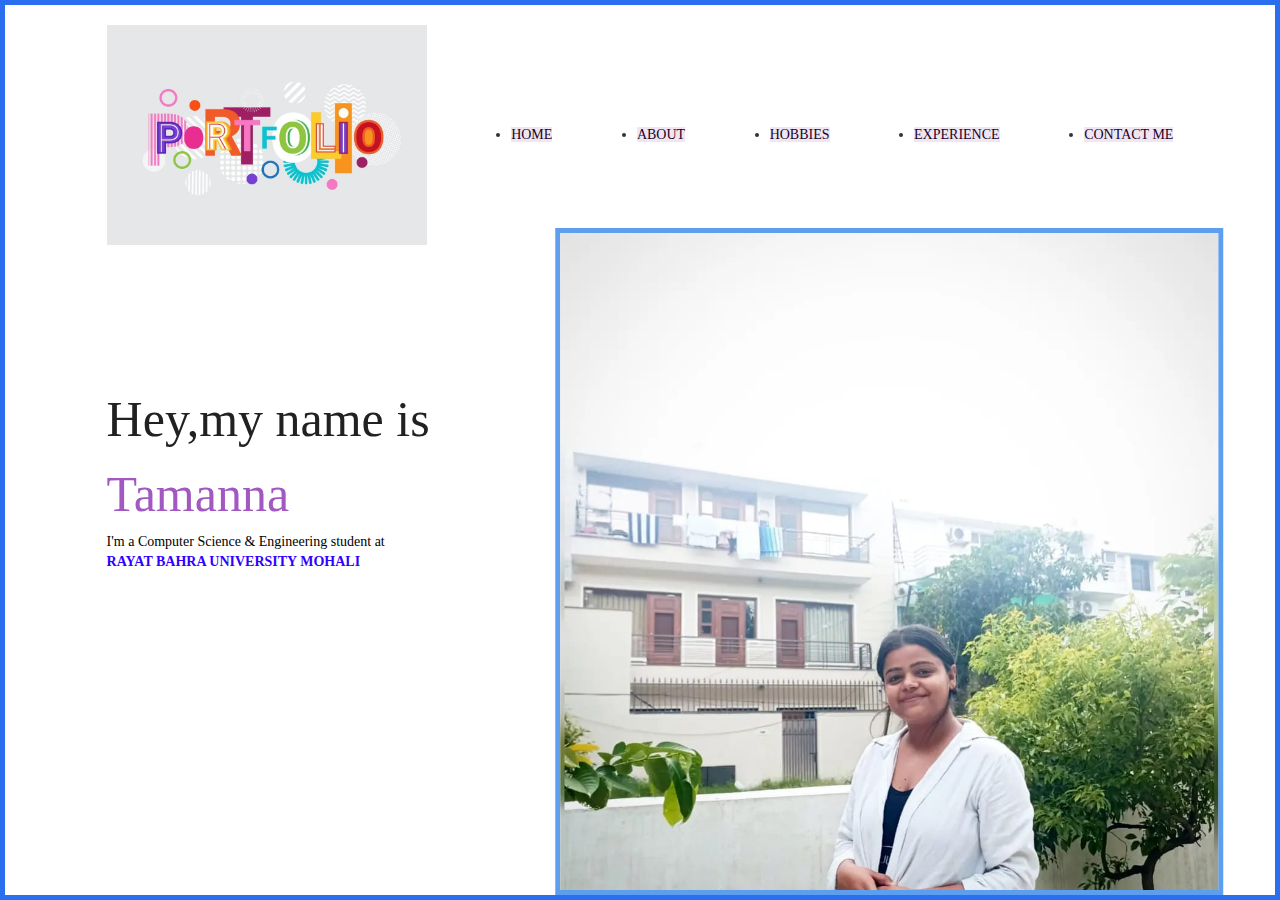
<file: portfolio/index.html>
<!DOCTYPE html>
<html lang="en">
    <meta charset="UTF-8">
    <title>Page Title</title>
    <meta name="viewport" content="width=device-width,initial-scale=1">
    <link rel="stylesheet" href="https://cdnjs.cloudflare.com/ajax/libs/font-awesome/4.7.0/css/font-awesome.min.css">
    <link rel="stylesheet" href="./bootstrap-3.3.7-dist/css/bootstrap.min.css">
    <link rel="stylesheet" href="styles.css">
    <link rel="stylesheet" href="https://cdnjs.cloudflare.com/ajax/libs/font-awesome/4.7.0/css/font-awesome.min.css">

    <style>

    </style>
    <script src=""></script>
<body style="background-image: url(https://media.istockphoto.com/id/939184094/photo/minimal-work-space-creative-flat-lay-photo-of-workspace-desk-top-view-office-desk-with-laptop.jpg?s=170667a&w=0&k=20&c=wi_aDTLgNnysbA4yun4WkoOlGJAb4JoXHc24-88ZnJM=);background-repeat: no-repeat;background-size: cover;">
    <div class="hero flex" >
        <nav>
            
            <img id="logo" style="width: 30%;" src="dabef1de-329d-46b2-9ecd-95ace533f299.jpg">
                <li><a class="active" href="index.html">HOME</a></li>
                <li><a class="active"  href="about.html">ABOUT</a></li>
                <li><a class="active" href="hobbies.html">HOBBIES</a></li>
                <li><a class="active"  href="experience.html">EXPERIENCE</a></li>
                <li><a class="active"  href="contact.html">CONTACT ME</a></li>
            </ul>
            </hr>
        </nav>
        <div class="detel">
            <h1>Hey,my name is<br></h1>
			<h1><span>Tamanna</span></h1>
            <p>I'm a Computer Science & Engineering student at<br><b>RAYAT BAHRA UNIVERSITY MOHALI</b></p>
        </div>

        <div class="images">
			<img src="me.jpg" class="shape">
    
        </div>
    </div>
    
</body>
</html>
</file>
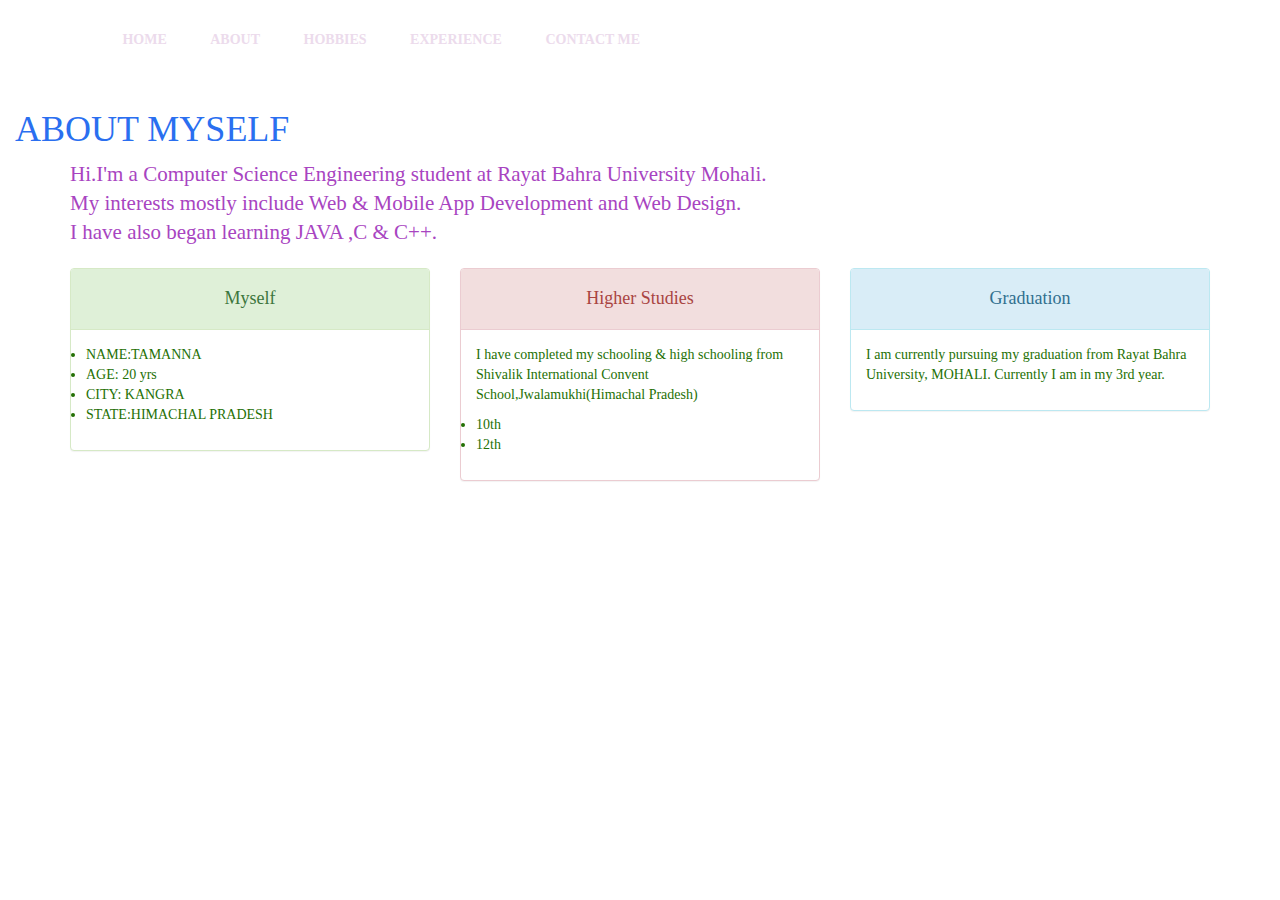
<file: portfolio/about.html>
<!DOCTYPE html>
<html lang="en">
<head>
    <meta charset="UTF-8">
    <meta name="viewport" content="width=device-width, initial-scale=1.0">
    <link rel="stylesheet" href="./bootstrap-3.3.7-dist/css/bootstrap.min.css">
    <link rel="stylesheet" href="styles.css">
    <title>about</title>
</head>
<body  style ="background-image: url(https://img.freepik.com/premium-photo/black-workspace-top-view-wireless-keyboard-copy-space-black-leather-background-flat-lay_67155-19492.jpg);background-repeat: no-repeat;background-size: cover;">
    <div class="fq" >
        <nav>
            <ul>
                <li><a class="ac" href="index.html">HOME</a></li>
                <li><a class="ac" href="about.html">ABOUT</a></li>
                <li><a class="ac" href="hobbies.html">HOBBIES</a></li>
                <li><a class="ac" href="experience.html">EXPERIENCE</a></li>
                <li><a class="ac" href="contact.html">CONTACT ME</a></li>
            </ul>
        </nav>
    </div>
    
    
    <div class="container-fluid">
        <h1 class="abt">ABOUT MYSELF</h1>
    </div>
    <div class ="container">
    <p class="lead">Hi.I'm a Computer Science Engineering student at Rayat Bahra University Mohali.<br>
        My interests mostly include Web & Mobile App Development and Web Design.<br>
        I have also began learning JAVA ,C & C++.
        <div class="row">
            <div class="col-lg-4">
                <div class="panel panel-success">
                    <div class="panel-heading">
                        <h4 style="text-align: center;">Myself</h4>
                    </div>
                    <div class="panel-body">
                        <ul >
                            <li >NAME:TAMANNA</li>
                            <li>AGE: 20 yrs</li>
                            <li>CITY: KANGRA</li>
                            <li>STATE:HIMACHAL PRADESH</li>
                        </ul>
                    </div>
                </div>
            </div>
            <div class="col-lg-4">
                <div class="panel panel-danger">
                    <div class="panel-heading">
                        <h4 style="text-align: center;">Higher Studies</h4>
                    </div>
                    <div class="panel-body">
                        <p>I have completed my schooling & high schooling from Shivalik International Convent School,Jwalamukhi(Himachal Pradesh)</p>
                        <ul>
                            <li>10th </li>
                            <li>12th </li>
                        </ul>
                    </div>
                </div>
            </div>
            <div class="col-lg-4">
                <div class="panel panel-info">
                    <div class="panel-heading">
                        <h4 style="text-align: center;">Graduation</h4>
                    </div>
                    <div class="panel-body">
                        <p>I am currently pursuing my graduation from Rayat Bahra University, MOHALI. Currently I am in my 3rd year.</p>
                        
                    </div>
                </div>
            </div>
            
            
        </div>
 
    
    </div>
  
    

</body>
</html>
</file>
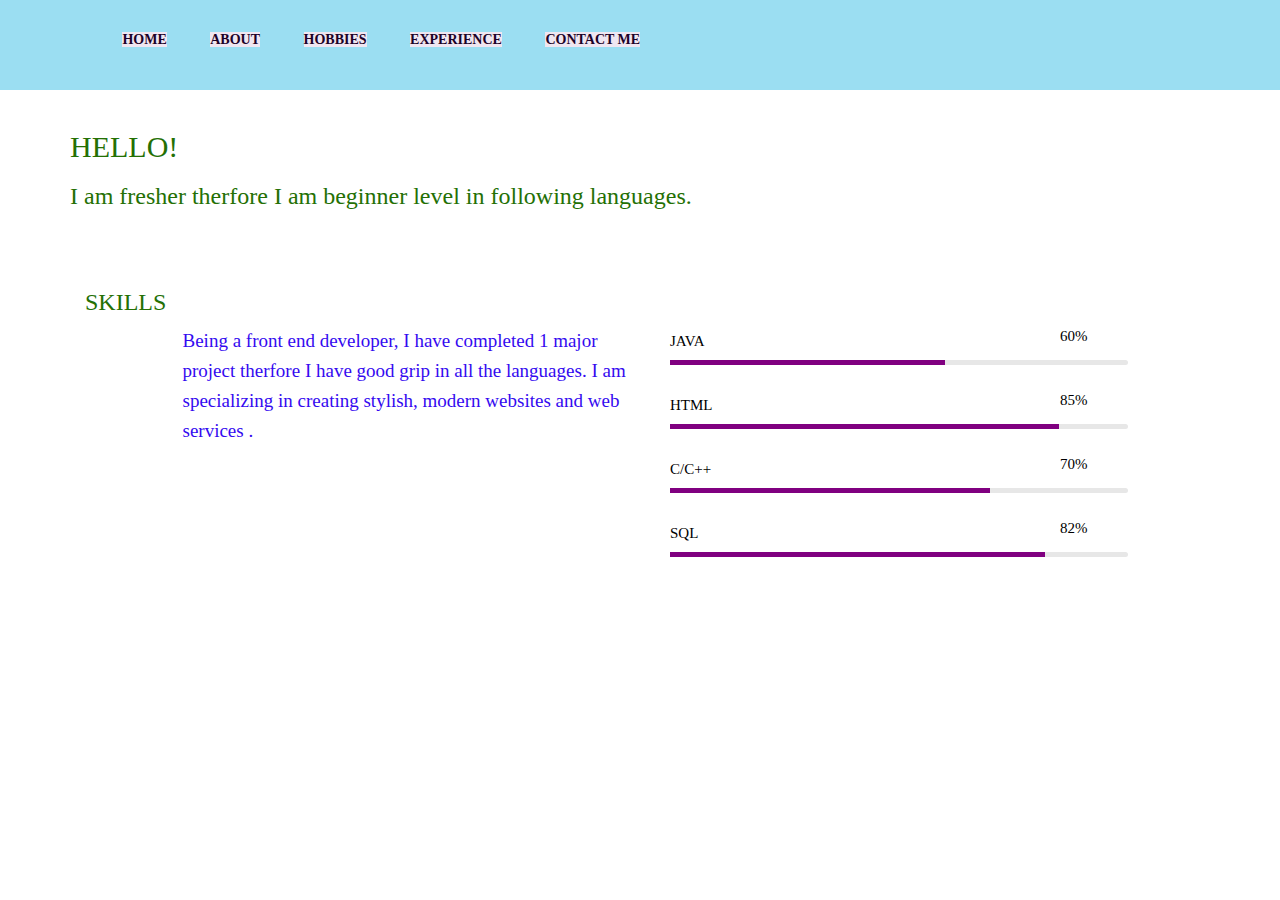
<file: portfolio/experience.html>
<!DOCTYPE html>
<html lang="en">
<head>
    <meta charset="UTF-8">
    <meta name="viewport" content="width=device-width, initial-scale=1.0">
    <link rel="stylesheet" href=".//bootstrap-3.3.7-dist/css/bootstrap.min.css">
    <link rel="stylesheet" href="styles.css">
    <title>Experience</title>
</head>
<body style="background-image: url(https://img.freepik.com/free-photo/elevated-view-adhesive-notes-smartphone-push-pins-spectacles-top-white-background_23-2147875584.jpg?w=360);background-repeat: no-repeat;background-size: cover;">
    <div class="fun" >
        <nav>
            <ul>
                <li><a class="active" href="index.html">HOME</a></li>
                <li><a class="active" href="about.html">ABOUT</a></li>
                <li><a class="active" href="hobbies.html">HOBBIES</a></li>
                <li><a class="active" href="experience.html">EXPERIENCE</a></li>
                <li><a class="active" href="contact.html">CONTACT ME</a></li>
            </ul>
        </nav>
    </div>
    <br>
    <div class="container i">
        <h2>HELLO!</h2>
        <h3>I am fresher therfore I am beginner level in following languages. </h3>
        
    <div class="container-fluid about-skill" >
        <div class="container ">
          <h3> SKILLS </h3>
          <div class="row">
            <div class="col-lg-1"></div>
            <div class="col-lg-5 col-md-6">
              <p>Being a front end developer, I have completed 1 major project therfore I have good grip in all the languages. I am specializing in creating stylish, modern websites and web services . 
            </div>
            <div class="col-lg-5 col-md-6">
              <div class="skill-section">
                
                <p>JAVA</p>
                <span>60%</span>
                </div>
              <div class="skill-experience">
                <span style="width:60%"></span>
              </div>
              <div class="skill-section">
                <p>HTML</p>
                <span>85%</span>
                
              </div>
              <div class="skill-experience">
                <span style="width:85%"></span>
              </div>
              <div class="skill-section">
                <p>C/C++</p>
                <span>70%</span>
                
              </div>
              <div class="skill-experience">
                <span style="width:70%"></span>
              </div>
              <div class="skill-section">
                <p>SQL</p>
                <span>82%</span>
                
              </div>
              <div class="skill-experience">
                <span style="width:82%"></span>
              </div>
            </div>
          </div>
        </div>
    </div>
    
</body>
</html>
</file>
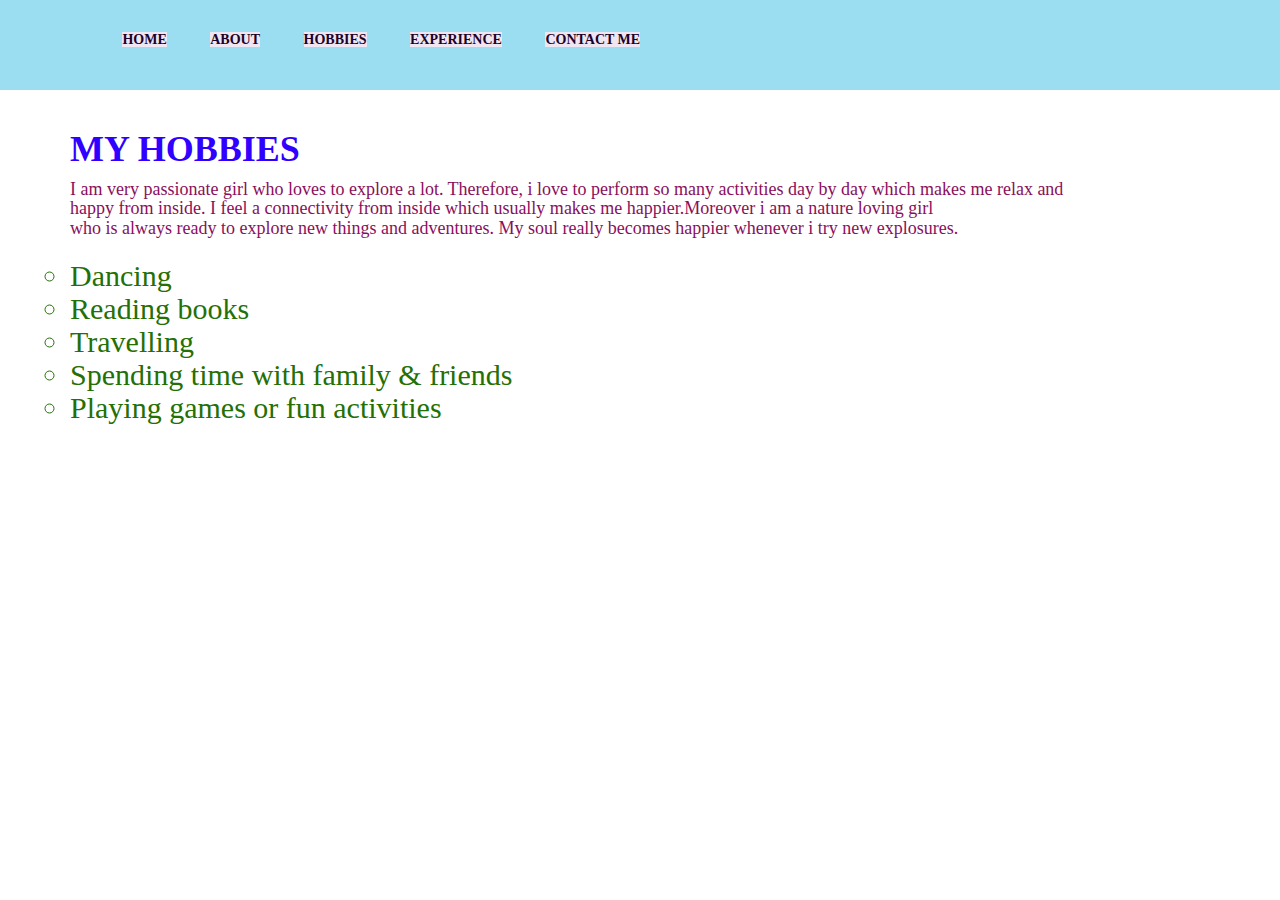
<file: portfolio/hobbies.html>
<!DOCTYPE html>
<html lang="en">
<head>
    <meta charset="UTF-8">
    <meta name="viewport" content="width=device-width, initial-scale=1.0">
    <link rel="stylesheet" href="./bootstrap-3.3.7-dist/css/bootstrap.min.css">
    <link rel="stylesheet" href="styles.css">
    <title>hobbies</title>
</head>
<body style="background-image: url(https://images.unsplash.com/photo-1518655048521-f130df041f66?ixlib=rb-4.0.3&ixid=M3wxMjA3fDB8MHxzZWFyY2h8Mnx8cG9ydGZvbGlvJTIwYmFja2dyb3VuZHxlbnwwfHwwfHx8MA%3D%3D&w=1000&q=80);background-repeat: no-repeat;background-size: cover;">
    
    <div class="fab" >
        <nav>
            <ul>
                <li><a class="active" href="index.html">HOME</a></li>
                <li><a class="active" href="about.html">ABOUT</a></li>
                <li><a class="active" href="hobbies.html">HOBBIES</a></li>
                <li><a class="active" href="experience.html">EXPERIENCE</a></li>
                <li><a class="active" href="contact.html">CONTACT ME</a></li>
            </ul>
        </nav>
    </div>
    <br>
    <div class="container">
  <div class="hax">
        <h1 class="tam" ><b>MY HOBBIES</b></h1>
      <p><h4 class="tan">
        I am very passionate girl who loves to explore a lot. Therefore, i love to perform so many activities day by day which makes me relax and <br>happy from inside. I feel a connectivity from inside which usually makes me happier.Moreover i am a nature loving girl<br> who is always ready to explore new things and adventures. My soul really becomes happier whenever i try new explosures. </p>
       </h4>
       <h2>
      <ul type="circle">
            <li>Dancing</li>
            <li>Reading books</li>
            <li>Travelling</li>
            <li>Spending time with family & friends</li>
            <li>Playing games or fun activities</li>
        </ul>
       </h2>
  </div>
</div>
</body>
</html>
</file>
<file: portfolio/styles.css>
*{
  margin:0;
  padding:0;
  font-family: Georgia, 'Times New Roman', Times, serif;

}

.hero{
  position:relative;
  width: 100%;
  height: 100vh;
  border: 5px solid #2a6ff0;
 
}

nav{
  display: flex;
  width: 84%;
  margin: auto;
  padding: 20px 0px;
  align-items: center;
  justify-content: space-between;
}

nav ul li{
  display: inline-block;
  list-style: none;
  margin: 10px 20px;
}

nav ul li a{
  text-decoration: none;
  color: #000;
  font-weight: bold;

}

nav ul li a:hover{
  color: rgb(30, 2, 54);
}

.detel{
  margin-left: 8%;
  margin-top: 10%;

}
.detel h1{
  font-size: 50px;
  color: #212121;
  margin-bottom: 10px;
}
span{
  color:rgb(162, 88, 193);

}
b{
  color:rgb(47, 0, 255);

}

.detel p{
  color:#000000

}
.images{
  width: 45%;
  height:75%;
  position:absolute;
  bottom: 0;
  right: 100px;
}
.images img{
  height: 100%;
  position: absolute;
  left: 50%;
  bottom: 0;
  transform: translate(-50%);
  transition: bootom 1s, left 1s;
  align-items: right;
  border: 5px solid #5d9eee;
  
}
.lead{
color:rgb(168, 68, 193);
}
.tam{
  color:rgb(44, 5, 237);
}
.box{
  text-align: center;
  
}
.fan{
  width: 25%;
  height:25%;
}
.tan{
color:rgb(137, 15, 92);
}
.page-header{
  color:rgb(73, 8, 239);
}
.form-group{
  color:rgb(160, 3, 251);
}
.fax{
  position:relative;
  width: 100%;
  height: 10vh;
  background: #9bdef2;
}
.fun{
  position:relative;
  width: 100%;
  height: 10vh;
  background: #9bdef2;
}
.fab{
  position:relative;
  width: 100%;
  height: 10vh;
  background: #9bdef2;
}
.tab{
  position:relative;
  width: 100%;
  height: 10vh;
  background: #caa3c5;
}
.ico img{
  width: 30px;
  margin-top: -50 px;
}
.sadd{
  color:rgb(200, 167, 219);
}
.sad{
  color:rgb(199, 188, 206);
}
.sd{
  color:rgb(171, 139, 190);
}
.active{
  color:rgb(28, 2, 40);
}

.active {
  background-color: #efe6f1;
}
.fq {
  background-color: transparent;
}
.ac{
  color: rgb(236, 219, 236);
}
.about-skill {
	padding: 50px 0px;
}
.about-skill p {
	font-size: 19px;
	line-height: 30px;
	color: rgb(52, 10, 240);
}
.about-skill p span {
  
	color: rgb(185, 70, 201);
	font-weight: 600;
}
.skill-section {
	font-size: 35px;
	color: rgb(234, 18, 18);
	font-weight: 400;
	margin-bottom: 25px;
}
.skill-section p {
	float: left;
	margin-bottom: 4px;
	color: black;
	font-size: 15px;
}
.skill-section span {
	float: right;
	margin-bottom: 5px;
	color: black;
	font-size: 15px;
	margin-right: 40px;
}
.skill-experience {
	width: 100%;
	float: left;
	background: #e7e7e7;
	border-radius: 10px;
	margin-bottom: 25px;
}
.skill-experience span {
	background: purple;
	height: 5px;
	float: left;
}
.container{
  color: rgb(36, 112, 4);
}
.container i{
  color: rgb(213, 138, 25);
}
.mydiv1{
  font-size: 80px;
  display: flex;
  /justify-content: space-between;/
  margin-top: 45px;
  justify-content: space-around;
}
.mydiv{
  color:darkgoldenrod;
}
.abt{
  color: #2a6ff0;
}
</file>
